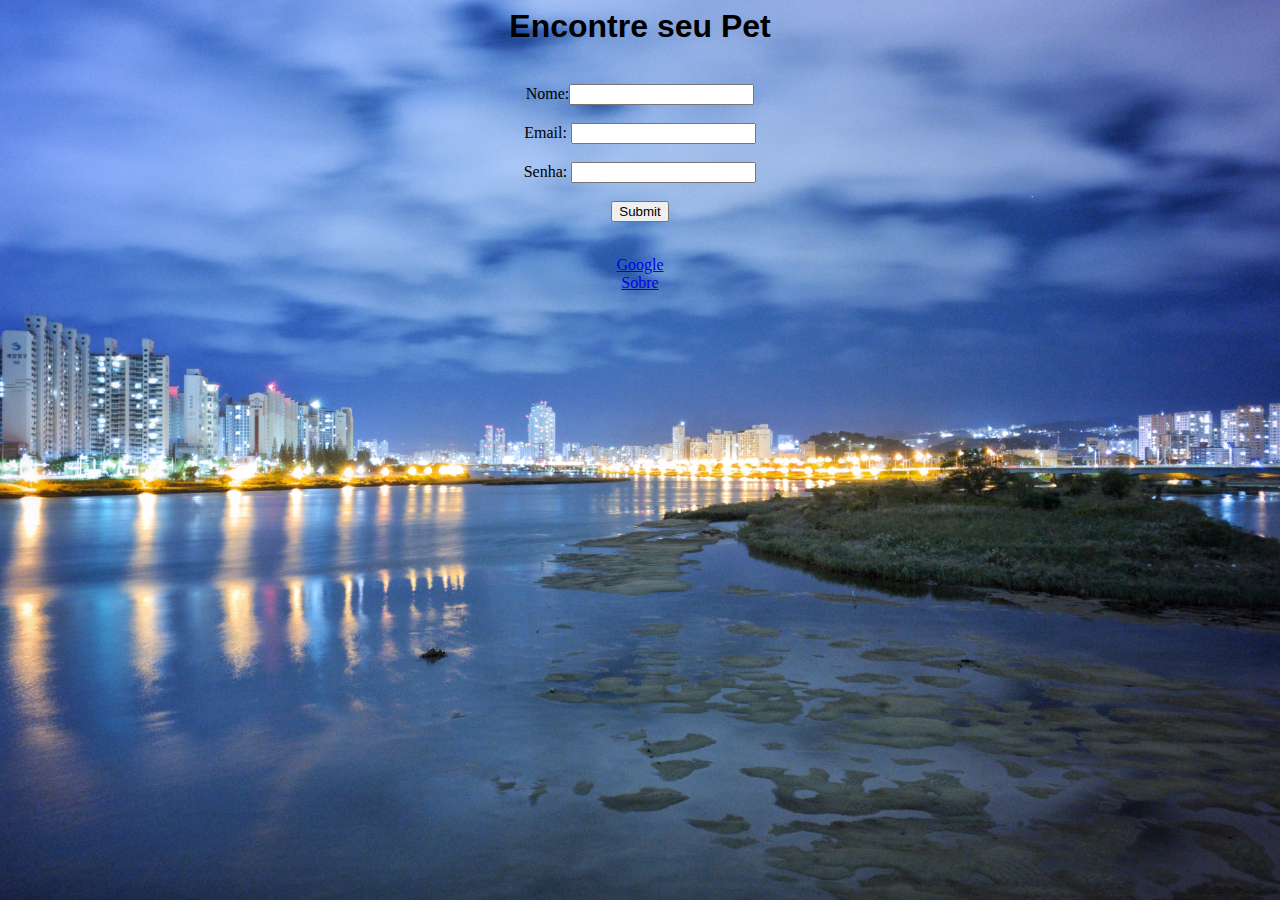
<file: index.html>
<html>
    <head>
        <title>Minha Pagina</title>
      <link rel="stylesheet" href="style.css">
    </head>
    <body>
        <h1>Encontre seu Pet</h1>
   <br>
<form method="POST">
   <span class="formul"> Nome:</span><input type="text" name="nome"> <br><br>
   <span>Email: </span><input type="email" name="email"><br><br>
   <span class="formul">Senha:</span> <input type="password" name="senha" minlength="5"><br><br>
<input type="submit">
</form>
<br>
        <a href="https://www.google.com/">Google</a><br>
        <a href="arquivo/sobre.html">Sobre</a>
        <script src=""></script>
    </body>
</html>
</file>
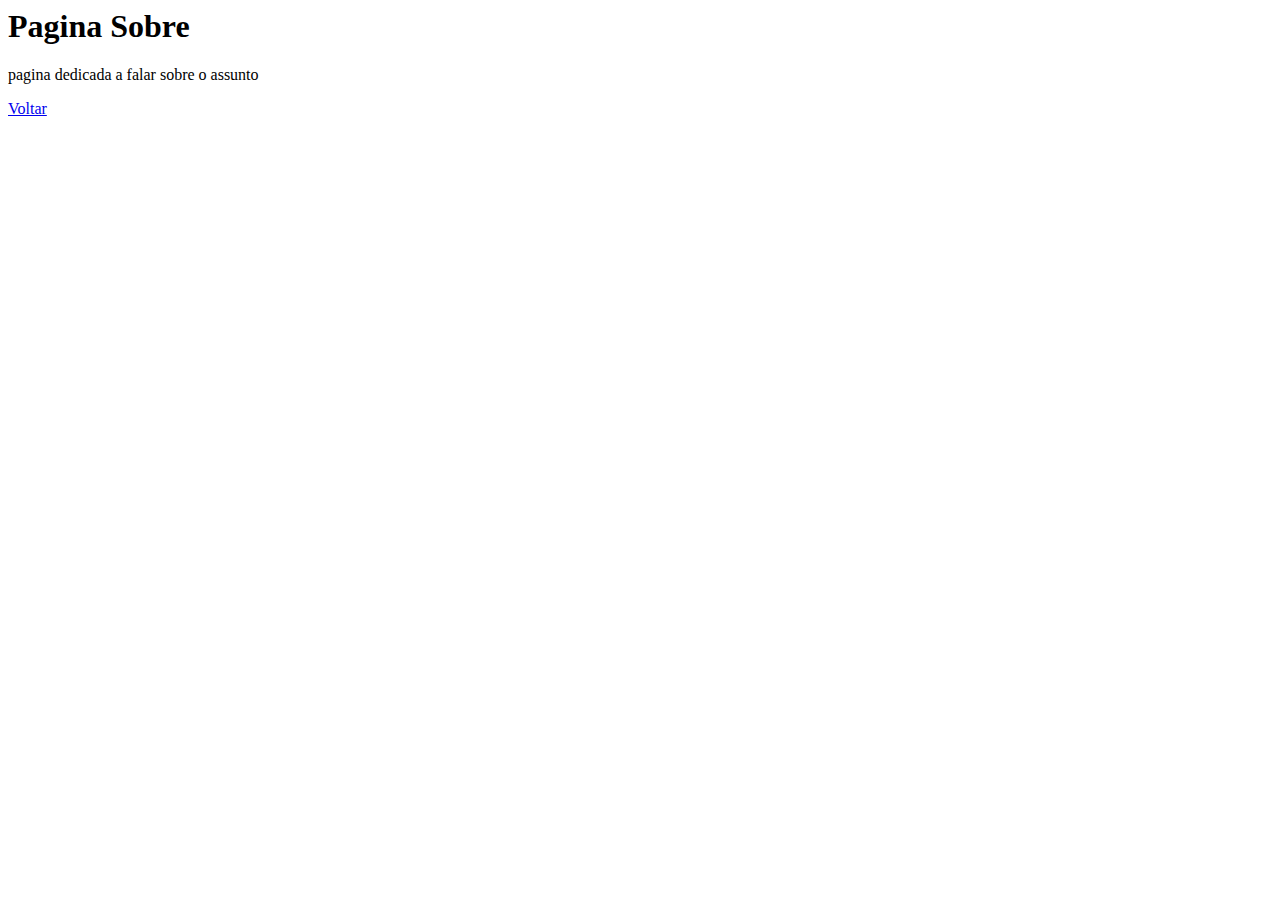
<file: arquivo/sobre.html>
<html lang="en">
<head>
    <meta charset="UTF-8">
    <meta name="viewport" content="width=device-width, initial-scale=1.0">
    <meta http-equiv="X-UA-Compatible" content="ie=edge">
    <title>Sobre</title>
</head>
<body>
    <h1>Pagina Sobre</h1>
    <p>pagina dedicada a falar sobre o assunto</p>
    <a href="../review.html">Voltar</a>
</body>
</html>
</file>
<file: style.css>
body {
    background-color: rgb(134, 134, 206);
    text-align: center;
  
        background: url(img/lim-sungmin-hNFu0-ohn8A-unsplash.jpg) no-repeat center center fixed; 
        -webkit-background-size: cover;
        -moz-background-size: cover;
        -o-background-size: cover;
        background-size: cover;
      

}
h1 {
    font-family: 'Gill Sans', 'Gill Sans MT','Trebuchet MS', sans-serif;
}
</file>
